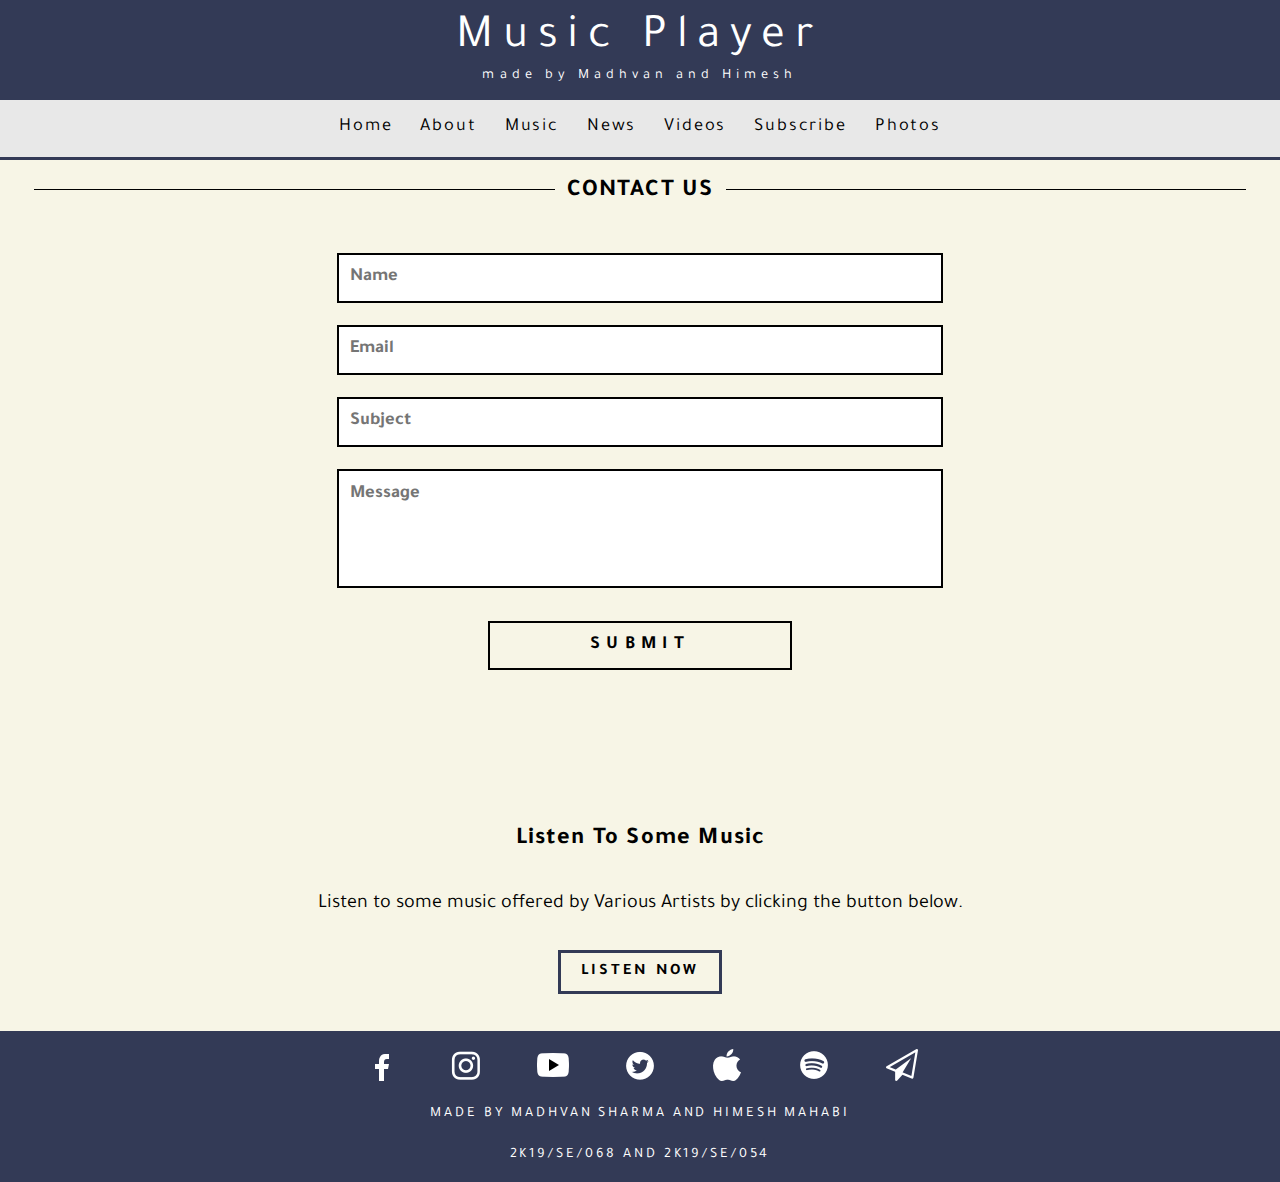
<file: contact.html>
<!DOCTYPE HTML>
<html lang="en">

<head>
  <title>Music Website</title>
  
  <meta name="viewport" content="width=device-width" />
  <meta name="description" content="Music website coded in HTML, CSS, and JQuery" />
  <meta name="keywords" content="msuic, website, template, responsive" />
  <meta http-equiv="content-type" content="text/html; charset=UTF-8" />
  
  <link href="https://fonts.googleapis.com/css?family=Tajawal" rel="stylesheet">
  <link rel="stylesheet" href="css/style.css" type="text/css" title="style" />

</head>

<body>
	
    <header>
		<div id="logo">
          <h1><a href="index.html">Music Player</a></h1>
		  <h2><a href="index.html">made by Madhvan and Himesh</a></h2>
      </div>
	 </header>
	 
	 <nav class="container">
		<ul class="clearfix" id="cfix">
			<li class="icon" id="icon">
				<a href="javascript:void(0);" onclick="myMenu()">&#9776; Menu</a>
			</li>
			<li>
				<ul class="scroll" id="scroll">
					<li><a href="index.html#home">Home</a></li>
					<li><a href="index.html#about">About</a></li>
					<li><a href="index.html#music">Music</a></li>
					<li><a href="index.html#news">News</a></li>
					<li><a href="index.html#videos">Videos</a></li>
					<li><a href="index.html#subscribe">Subscribe</a></li>
					<li><a href="index.html#photos">Photos</a></li>
				</ul>
			</li>
		</ul>
	</nav>
		
	<div class="spacer"></div>  
	
    <div class="site_content">
	
		<div id="content">
			<h3 class="lines">CONTACT US</h3>

			<form id="contacts" name="htmlform" method="post" action="php/form.php">
				<div class="form_settings">
					<input class="name" type="text" name="name" placeholder="Name" required />
					<input class="email" type="email" name="email" placeholder="Email" required />
					<input class="subject" type="text" name="subject" placeholder="Subject" required />
					<textarea class="message" rows="4" cols="50" name="message" placeholder="Message"
						required></textarea>
					<div>
						<input class="submit" type="submit" name="contact_submitted" value="submit" />
					</div>
				</div>
			</form>

			<br><br><br><br><br><br><br>
			<h3>Listen To Some Music</h3><br>

			<p style="text-align: center;">Listen to some music offered by Various Artists by clicking the button below.</p>

			<div class="pagesbar">
				<ul class="pages">
					<li><a href="index.html#music">Listen Now</a></li>
				</ul>	
			</div>

		</div>
	</div>
		</div>
		
	</div>

	
	<footer>
		<ul id="social_media">
			<li><a href="https://www.facebook.com/sound/collection/" target="_blank">
					<img src="pictures/icons/facebook.png" alt="Facebook" /></a></li>

			<li><a href="https://about.instagram.com/blog/announcements/introducing-music-for-instagram-stories" target="_blank">
					<img src="pictures/icons/instagram.png" alt="Instagram" /></a></li>

			<li><a href="https://music.youtube.com/" target="_blank">
					<img src="pictures/icons/youtube.png" alt="YouTube" /></a></li>

			<li><a href="https://twitter.com/music?lang=en" target="_blank">
					<img src="pictures/icons/twitter.png" alt="Twitter" /></a></li>

			<li><a href="https://www.apple.com/in/itunes/" target="_blank">
					<img src="pictures/icons/itunes.png" alt="iTunes" /></a></li>

			<li><a href="https://open.spotify.com/" target="_blank">
					<img src="pictures/icons/spotify.png" alt="Spotify" /></a></li>

			<li><a href="index.html#subscribe">
					<img src="pictures/icons/mail.png" alt="Subscribe" /></a></li>
		</ul>

		<ul id="btmtext">
			<li>
				<h6><a href="terms.html">Made by Madhvan Sharma and Himesh Mahabi</a></h6>
			</li>
			<li>
				<h6><a href="web.html">2K19/SE/068 and 2K19/SE/054</a></h6>
			</li>
		</ul>
	</footer>

  	<script src='http://cdnjs.cloudflare.com/ajax/libs/jquery/2.1.3/jquery.min.js'></script>
	<script src="js/fixedNavMenu.js"></script>
</body>
</html>
</file>
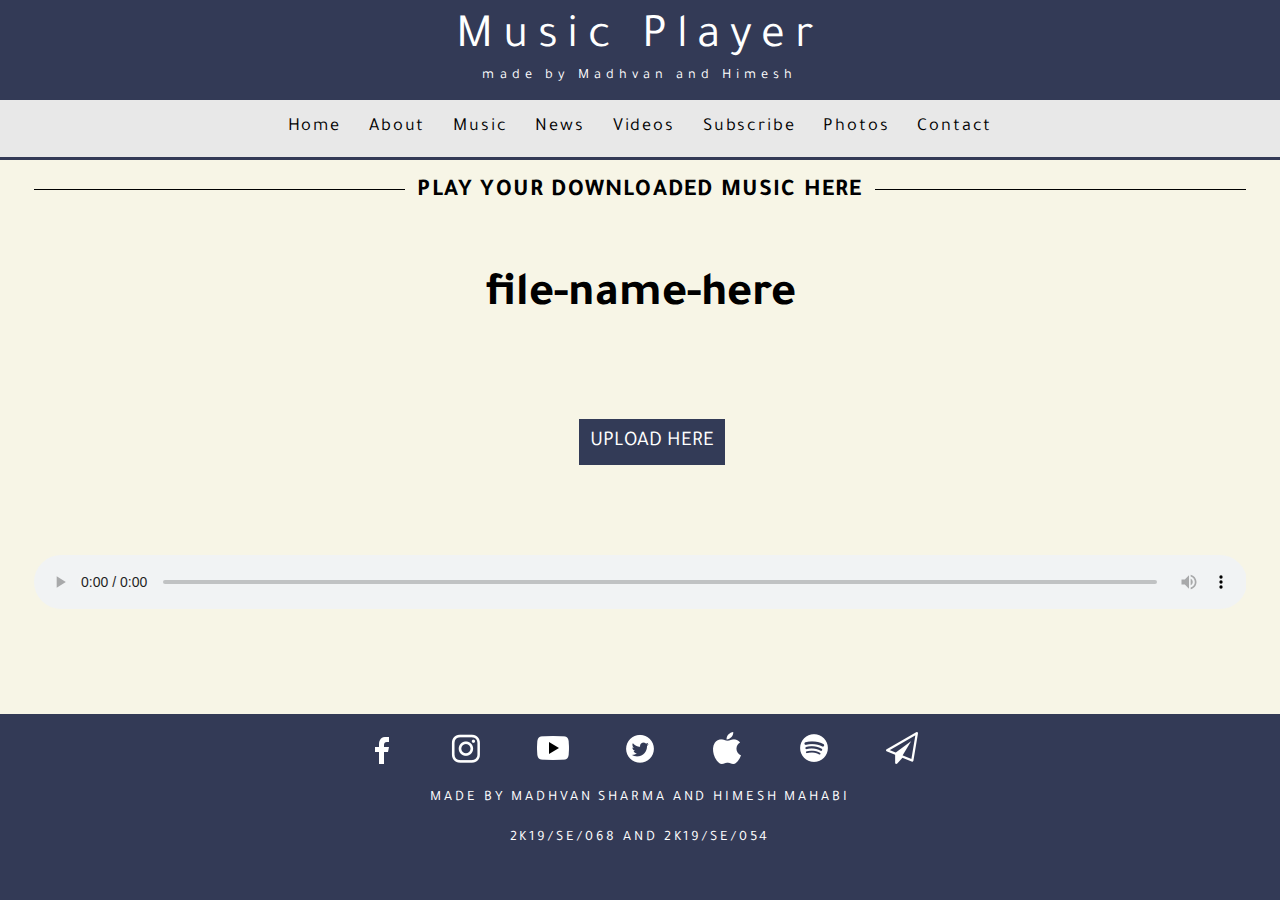
<file: downloaded-music.html>
<!DOCTYPE HTML>
<html lang="en">

<head>
	<title>Music Website</title>

	<meta name="viewport" content="width=device-width" />
	<meta name="description" content="Music website coded in HTML, CSS, and JQuery" />
	<meta name="keywords" content="msuic, website, template, responsive" />
	<meta http-equiv="content-type" content="text/html; charset=UTF-8" />

	<link href="https://fonts.googleapis.com/css?family=Tajawal" rel="stylesheet">
	<link rel="stylesheet" href="css/style.css" type="text/css" title="style" />
	<style>
		input[type="file"] {
			display: none;
		}

		.custom-file-upload {
			border: 1px solid #333b57;
			display: inline-block;
			padding: 6px 12px;
			cursor: pointer;
			background-color: #333b57;
			color:white;
			font-family:'Tajawal', sans-serif;
			font-size:1.5rem;
			padding:0.2rem;
		}
	</style>
</head>

<body>

	<header>
		<div id="logo">
			<h1><a href="index.html">Music Player</a></h1>
			<h2><a href="index.html">made by Madhvan and Himesh</a></h2>
		</div>
	</header>

	<nav class="container">
		<ul class="clearfix" id="cfix">
			<li class="icon" id="icon">
				<a href="javascript:void(0);" onclick="myMenu()">&#9776; Menu</a>
			</li>
			<li>
				<ul class="scroll" id="scroll">
					<li><a href="#home">Home</a></li>
					<li><a href="#about">About</a></li>
					<li><a href="#music">Music</a></li>
					<li><a href="#news">News</a></li>
					<li><a href="#videos">Videos</a></li>
					<li><a href="#subscribe">Subscribe</a></li>
					<li><a href="#photos">Photos</a></li>
					<li><a href="contact.html">Contact</a></li>
				</ul>
			</li>
		</ul>
	</nav>

	<div class="spacer"></div>

	<!-- MAIN CONTENT -->
	<div class="site_content">

		<div id="content">
			<h3 class="lines">PLAY YOUR DOWNLOADED MUSIC HERE</h3>

			<!-- FILE NAME SETTINGS -->
			<h4 style="text-align: center; margin:3rem; font-size:3rem;" id ="file-name">file-name-here</h4>

			<!-- AUDIO PLAYER -->

			<!-- <input id="audio_file" type="file" accept="audio/*" style="padding:10px; font-size:1.3rem; margin-left:40%;" /> -->
			<label for="audio_file" class="custom-file-upload" style="padding:10px; font-size:1.3rem; margin-left:45%; margin-top:2rem; margin-bottom:4rem;">
				<input id="audio_file" type="file" accept="audio/*" />
				UPLOAD HERE
			</label>


			<div style="margin-bottom:3rem;">
				<audio controls id="audio_player" class="audioplayer" style="border-style:none;"></audio>
				<!-- <div id="audio-players"></div> -->
			</div>

		</div>

	</div>

	<!-- FOOTER HERE -->
	<footer>
		<ul id="social_media">
			<li><a href="https://www.facebook.com/sound/collection/" target="_blank">
					<img src="pictures/icons/facebook.png" alt="Facebook" /></a></li>

			<li><a href="https://about.instagram.com/blog/announcements/introducing-music-for-instagram-stories"
					target="_blank">
					<img src="pictures/icons/instagram.png" alt="Instagram" /></a></li>

			<li><a href="https://music.youtube.com/" target="_blank">
					<img src="pictures/icons/youtube.png" alt="YouTube" /></a></li>

			<li><a href="https://twitter.com/music?lang=en" target="_blank">
					<img src="pictures/icons/twitter.png" alt="Twitter" /></a></li>

			<li><a href="https://www.apple.com/in/itunes/" target="_blank">
					<img src="pictures/icons/itunes.png" alt="iTunes" /></a></li>

			<li><a href="https://open.spotify.com/" target="_blank">
					<img src="pictures/icons/spotify.png" alt="Spotify" /></a></li>

			<li><a href="index.html#subscribe">
					<img src="pictures/icons/mail.png" alt="Subscribe" /></a></li>
		</ul>

		<ul id="btmtext">
			<li>
				<h6><a href="terms.html">Made by Madhvan Sharma and Himesh Mahabi</a></h6>
			</li>
			<li>
				<h6><a href="web.html">2K19/SE/068 and 2K19/SE/054</a></h6>
			</li>
		</ul>
	</footer>

	<script src='http://cdnjs.cloudflare.com/ajax/libs/jquery/2.1.3/jquery.min.js'></script>
	<script src="js/fixedNavMenu.js"></script>
	<script src="js/download-music.js"></script>
</body>

</html>
</file>
<file: css/style.css>
﻿html {
	height: 100%;
	overflow-x: hidden;
}

* {
 	margin: 0px;
	padding: 0px;
    box-sizing: border-box;
}

body {
	background-color: #333a56;
	margin: 0;
	padding-top: 100px;
}

.left {
 	float: left;
	width: auto;
	margin-right: 10px;}

.right {
 	float: right; 
	width: auto;
	margin-left: 10px;}

.center {
 	display: block;
	text-align: center;
	margin: 10px;}

.anchor { 
	padding-top: 75px;
	margin-top: -75px; 
	z-index: 50;
}  

/********************************************** HEADER ********************************************/

/* Center the Header */
#main, #logo, .site_content, .site_content_index #footer {
	margin-left: auto; 
	margin-right: auto;
}

/* Sets the header background and height */
header {
	background-color: #333a56;
	height: 100px;
}

/* Big Name Logo (Logo 1) and Subtitle (Logo 2) */
#logo {
	position: relative;
	max-width: 80%;
	width: 80%;

}

#logo h1 {
	display: block;
	margin: .2em 0 0 0;
	text-align: center;
	letter-spacing: .2em;
	font: normal 300% 'Tajawal', sans-serif;
	color: #FFF;
}

#hidden {
	display: none;
}

#logo h2 {
	display: block;
	text-align: center;
	letter-spacing: .35em;
	font: normal 90% 'Tajawal', sans-serif;
	color: #FFF;
}

#logo h1 a, #logo h2 a {
	text-decoration: none;
	color: #FFF;
}

@media screen and (min-width: 768px) {
.anchor-box {
	background-color: transparent;
	background-color: #333a56; 
	color: #fff; 
	padding-top: 17px;
	padding-bottom: 10px;
	margin-right: -35px;
	margin-left: -35px;
}

}

@media screen and (min-width: 320px) and (max-width: 767px) {
.spacer {
    width: 100%;
	height: 40px;
}  

.anchor-box {
	background-color: transparent;
	background-color: #333a56; 
	color: #fff; 
	margin-right: -21px;
	margin-left: -21px;
}

}

@media screen and (min-width: 480px) and (max-width: 767px) {
/* Resize width */
#logo {
	position: relative;
	max-width: 90%;
	width: 90%;
	
  }
/* Resize font for mobile */
#logo h1 {
	display: block;
	margin: .2em 0 0 0;
	text-align: center;
	letter-spacing: .2em;
	font: normal 250% 'Tajawal', sans-serif;
	color: #FFF;
	padding-top: .1875em;
}

#logo h2 {
 	display: block;
	text-align: center;
	letter-spacing: .35em;
	font: normal 85% 'Tajawal', sans-serif;
	color: #FFF;
	padding-top: .1875em;
}

}

@media screen and (min-width: 320px) and (max-width: 479px) {
/* Resize width */
#logo {
	position: relative;
	max-width: 95%;
	width: 95%;
	
  }
/* Resize font for mobile */
#logo h1 {
	display: block;
	margin: 0 auto;
	text-align: center;
	letter-spacing: .2em;
	font: normal 185% 'Tajawal', sans-serif;
	color: #FFF;
	padding-top: .5em;
}

#logo h2 {
 	display: block;
	text-align: center;
	letter-spacing: .35em;
	font: normal 70% 'Tajawal', sans-serif;
	color: #FFF;
	padding-top: 1em;
}

}

/**************************************************************************************************/


/************************************* NAVIGATION *************************************************/

/* Positions nav and content */
.container, .site_content, .site_content_index {
	position: relative; 
}

/* Fixes nav on scroll */  
header, .container-scrolled {
	position: fixed;
	text-align: center;
    left: 0;
	right: 0;
	width: 100%;
	top: 0;
}

/* Nav container to center and set width */
.container {
	margin: 0 auto;
	z-index: 150;
	height: 60px;
	margin-bottom: -60px;
}

/* Background-color to the nav container. */
nav { 
	padding: .5em 0 .5em 0;
	background-color: #e8e8e8;
	border-bottom: .2em solid #333a56;
}

/* Since we'll have the "ul li" "float:left"
 * we need to add a clear after the container. */

nav:after {
	content:"";
	display:table;
	clear:both;
}

/* Removing padding, margin and "list-style" from the "ul",
 * and adding "position:reltive" */
nav ul {
	padding:0;
	margin:0;
	list-style: none;
	position: relative;
	text-align:center;
}
	
/* Positioning the navigation items inline */
nav ul li {
	margin: 0px;
	display:inline-block;
	text-align: center;
	background-color: #e8e8e8;
}

/* Styling the links */
nav ul li a, nav ul ul li a {
	display:block;
	padding:0 12px;	
	color:#000;
	letter-spacing: 0.1em;
    font-size: 1.15em;
    font-family: 'Tajawal', sans-serif;
	line-height: 40px;
	text-decoration:none;
	text-align: center;
	-webkit-transition: all .25s ease;
	-moz-transition: all .25s ease;
	-ms-transition: all .25s ease;
	-o-transition: all .25s ease;
	transition: all .25s ease;
}

/* Background color change on Hover */
nav a:hover, nav li.selected a, nav li.selected a:hover { 
	background-color: #52658f; 
	color: #fff;
}
	
nav li .down a {
	display: block;
}

nav .scroll {
	display: inline-block;
}

nav ul ul a{	
	font-size: 1em;
}

nav ul li.icon {
	display: none;
}

@media screen and (min-width: 320px) and (max-width: 1023px) {
 
nav ul li:not(:nth-child(-n+0)) {
	display: none;
}
  
nav ul li.icon {
	display:inline-block;
	text-align: center;
	color: #FFF;
	color: #fff;
	background-color: #e8e8e8;
}
  
}

/* The "responsive" class is added when the user clicks on the "menu" icon - for mobile support*/
@media screen and (min-width: 320px) and (max-width: 1023px) {
nav ul.responsive {
	position: relative;
	text-align:center;
	background-color: #e8e8e8;
}

nav ul.responsive li.icon {
	display:inline;
    text-align: center;
}

nav ul.responsive li {
    display:inline;
}

 nav ul.responsive li a {
	display: block;
    padding:0 20px;	
	letter-spacing: 0.2em;
}

/* Display Dropdowns on Hover */
nav li .down a {
	display:block;
	margin: 10px 0 -10px 0;
}

nav .scroll {
	display: block;
	width: 100%;
}

}
/***************************************************************************************************/


/********************************************** BODY ***********************************************/

/* Sets the position + display + formating for the body container */
.site_content { 
	font-size: 1em;
	margin: .1em auto .1em auto;
	padding: 4em 1.3em 0em 1.3em;
	background-color: #f7f5e6;
} 

.site_content_index { 
	font-size: 1em;
	margin: .1em auto .1em auto;
	padding: 2em 1.3em 0em 1.3em;
	background-color: #f7f5e6;
} 

/* Padding for the page content */
#content { 
	padding: .8em .8em .8em .8em;  
}

 /* Body Tag fonts */
p, h1, h2, h3, h4, h5, h6 { 
	font-family: 'Tajawal', sans-serif;
}

/* Font + margin + letter spacing for Body Tags */
p { 
	font-size: 1.250em;
	margin: 0 0 1em 0;
	line-height: 1.75em;
}

.list {
	padding: .5em 0 1em 0;
}

.list p {
	margin: 0 0 .5em 0;
}

h1, h2, h3 {
	font-size: 1.5em;
	margin: 0 0 .6em 0;
	letter-spacing: .05em;
}

h4, h5 {
	font-size: 1.250em;
	margin: 0 0 1em 0;
	line-height: 1.75em;
}

h6 {
	font-size: 1.125em;
	margin: 0 0 .2em 0;
}

h3 {
	text-align: center;
}

#read-bio {
	margin-bottom: 2em;
}

@media screen and (min-width: 320px) and (max-width: 767px) {
	
/* Sets the position + display + formating for the body container */
.site_content { 
	height: 100%;
	font-size: 1em;
	position: relative;
	width: auto;
	margin: .1em auto .1em auto;
	padding: 2em .7em 1em .7em;
	background-color: #f7f5e6;
} 

.site_content_index { 
	font-size: 1em;
	margin: .1em auto .1em auto;
	padding: 2em 1.3em 1em 1.3em;
	background-color: #f7f5e6;
} 

/* Padding for the page content */
#content { 
	padding: 0;  
}

/* Font + margin + letter spacing for Body Tags */
/* Change fonts for mobile. Margin + line hieght for p. */
p { 
	font-size: 1.125em;
	margin: 0 0 1em 0;
	line-height: 1.75em;
}

h1, h2, h3 {
	font-size: 1.375em;
	margin: 0 0 .6em 0;
	letter-spacing: .05em;
}

h4, h5 {
	font-size: 1.125em;
	margin: 0 0 1em 0;
	line-height: 1.75em;
}

h6 {
	font-size: 1em;
	margin: 0 0 .2em 0;
}

.vertical {
	display: none;
}

.horizontal {
	visibility: hidden;
	margin-bottom: 20px;
	margin-top: 20px;
}

}

/* Text Title Lines on Right & Left */
@media screen and (min-width: 768px) {

h3.lines {
	overflow: hidden;
	text-align: center;
}

.anchor-box h3.lines:before, .anchor-box h3.lines:after {
	background-color: #fff;
}

h3.lines:before, h3.lines:after {
	background-color: #000;
	content: "";
	display: inline-block;
	height: 1px;
	position: relative;
	vertical-align: middle;
	width: 50%;
}

h3.lines:before {
	right: 0.5em;
	margin-left: -50%;
}

h3.lines:after {
	left: 0.5em;
	margin-right: -50%;
}

.horizontal {
	display: none;
}

}

/**************************************************************************************************/


/*********************************************** FOOTER *******************************************/

/* Footer (Entire Bottom under the Body) */
footer {
	height: 120px;
	background-color: #333a56;
}

#footer { 
	position: absolute;
	left: 50%;
	transform: translateX(-50%);
	display: inline;
	background-color: #333a56;
	font: normal 80% 'Tajawal', sans-serif;
	margin: .3em auto .3em auto;
	max-width: 80%;
}

/* Social Media Icons + Mailing List Button */
#social_media {
	display: block;
	text-align: center;
	clear: both;
	color: #FFF;
	text-transform: uppercase;
	letter-spacing: 0.2em;
}

#social_media li {
    display: inline-block;
	text-align: center;
    text-decoration: none;
	margin: 1em 1.5em 1em 1.5em;
}

.social_media_music {
	display: block;
	position: relative;
	text-align: center;
	clear: both;
	color: #FFF;
	text-transform: uppercase;
	letter-spacing: 2em;
}

.social_media_music li {
    display: inline-block;
	text-align: center;
    text-decoration: none;
	margin: 2em .5em 2em .5em;
}


/* Text lines underneath Social Media Icons*/
ul#btmtext {
	position: relative;
    display: block;
    text-align: center; 
	clear: both;
	list-style: none;
}

ul#btmtext li h6 {
	display:inline-block;
	text-align: center;
	color: #FFF;
}
  
ul#btmtext li h6 a {
	display: inline-block;
	color: #FFF;
	font: normal 80% 'Tajawal', sans-serif;
	text-transform: uppercase;
	text-decoration: none;
	letter-spacing: 0.2em;
	margin: .4em auto 1em auto;
}

@media screen and (min-width: 320px) and (max-width: 767px) {
#footer { 
	position: absolute;
	left: 50%;
	transform: translateX(-50%);
	display: inline;
	background-color: #333a56;
	font: normal 75% 'Tajawal', sans-serif;
	margin: .3em auto .3em auto;
	max-width: 90%;
}

ul#btmtext li h6 a {
	font: normal 75% 'Tajawal', sans-serif;
}

#social_media li {
    display: inline-block;
	text-align: center;
    text-decoration: none;
	margin: 1em .7em 1em .7em;
}

.social_media_music li {
	margin: .5em 0em .5em 0em;
}

}
/*******************************************************************************************/

/*************************************** BUTTONS *******************************************/

.pagesbar { 
	display: block; 
	text-align: center;
	clear: both;
	height: 30%;
} 

ul.pages, ul.pages li {
	display: inline-block;
	width: 100%;
	margin: 0; 
	padding: 0;
	list-style: none;
}

ul.pages li a { 
	display: inline-block;
	letter-spacing: 0.2em;
	font-family: 'Tajawal', sans-serif;
	font-weight: bold;
	font-size: 1em;
	margin: .5em 0 1.5em 0;
	padding: .6em 1.2em .6em 1.2em;
	text-align: center;
	color: #000;
	text-transform: uppercase;
	text-decoration: none;
	background: transparent;
	border-style: solid;
	border-width: .2em;
	border-color: #333a56; 
	height: 100%;
	-webkit-transition: all .25s ease;
	-moz-transition: all .25s ease;
	-ms-transition: all .25s ease;
	-o-transition: all .25s ease;
	transition: all .25s ease;
}

ul.pages li a:hover, ul.pages li.selected a, ul.pages li.selected a:hover { 
	color: #fff;
	background-color: #52658f;
}

ul.pages p {
	text-align: left;
}

@media screen and (min-width: 320px) and (max-width: 767px) {
ul.pages li a {
    letter-spacing: 0.2em;	
	font-size: .9em;
}

}

.pagesbar-music { 
	display: block; 
	text-align: center;
	clear: both;
	height: 30%;
} 

ul.pages-music , ul.pages-music li {
	display: inline-block;
	width: 100%;
	margin: 0; 
	padding: 0;
	list-style: none;
}

ul.pages-music li a { 
	display: inline-block;
	letter-spacing: 0.2em;
	font-family: 'Tajawal', sans-serif;
	font-weight: bold;
	font-size: 1em;
	margin: .5em 0 -.25em 0;
	padding: .6em 1.2em .6em 1.2em;
	text-align: center;
	color: #fff;
	text-transform: uppercase;
	text-decoration: none;
	background: transparent;
	border-style: solid;
	border-width: .2em;
	border-color: #fff; 
	height: 100%;
	-webkit-transition: all .25s ease;
	-moz-transition: all .25s ease;
	-ms-transition: all .25s ease;
	-o-transition: all .25s ease;
	transition: all .25s ease;
}

ul.pages-music li a:hover, ul.pages-music li.selected a, ul.pages-music li.selected a:hover { 
	color: #fff;
	background-color: #52658f;
}

ul.pages-music  p {
	text-align: left;
}

@media screen and (min-width: 320px) and (max-width: 767px) {
ul.pages-music li a {
    letter-spacing: 0.2em;	
	font-size: .9em;
	margin: .5em 0 1.25em 0;
}

}
/***********************************************************************************************/


/********************************** Join Mailing List & Modal *********************************/  
.form_settings {
	display: block; 
	text-align: center;
	padding: 20px 0 20px 0;
}

.form_settings input, .form_settings textarea { 
	width: 50%;
	padding: .625em;
	margin: .6em 0 .6em 0;	
	font-family: 'Tajawal', sans-serif;
  	font-weight: bold;
	font-size: 1.15em;
	border: 2px solid #000 ; 
	background: #FFF; 
	color: #000;
	-webkit-transition: all .25s ease;
	-moz-transition: all .25s ease;
	-ms-transition: all .25s ease;
	-o-transition: all .25s ease;
	transition: all .25s ease;
	resize: none;
}
  
.form_settings .submit { 
	font-family: 'Tajawal', sans-serif;
	letter-spacing: .35em;
  	font-weight: bold;
	font-size: 1.15em;
	width: 25%; 
	text-align: center;
	margin: 1em 0 .5em 0;
	padding: .6em 0 .6em 0;
	cursor: pointer; 
	text-transform: uppercase;
	background: transparent;
	border-color: #000;
	color: #000;}
  
.form_settings .submit:hover { 
	background-color: #52658f;
	color: #fff;
}

@media screen and (max-width:640px) {
.form_settings {
	display: block; 
	text-align: center;
	padding: 40px 0 40px 0;
}

.form_settings input, .form_settings textarea { 
	width: 100%;
	padding: .625em; 
	margin: .6em 0 .6em 0;
	font-family: 'Tajawal', sans-serif;
  	font-weight: bold;
	font-size: 1em;
	border: 2px solid #000000 ; 
	background: #FFF; 
	color: #000;
	resize: none;
}
  
.form_settings .submit { 
	font-family: 'Tajawal', sans-serif;
	letter-spacing: .35em;
  	font-weight: bold;
	font-size: 1em;
	width: 50%; 
	text-align: center;
	margin: .6em 0 .6em 0;
	padding: .6em 0 .6em 0;
	cursor: pointer; 
	text-transform: uppercase;
	background: transparent;
	border-color: #000;
	color: #000;
}
  
.form_settings .submit:hover { 
	background-color: #52658f;
	color: #fff;
}

}

/* The Modal (background) */
.modal {
    display: none; /* Hidden by default */
    position: fixed; /* Stay in place */
    z-index: 1000; /* Sit on top */
    padding-top: 250px; /* Location of the box */
    left: 0;
    top: 0;
    width: 100%; /* Full width */
    height: 100%; /* Full height */
    overflow: auto; /* Enable scroll if needed */
    background-color: rgb(0,0,0); /* Fallback color */
    background-color: rgba(0,0,0,0.5); /* Black w/ opacity */
}

/* Modal Content */
.modal-content {
    background-color: #fff;
    margin: auto;
    padding: 10px;
    border: 2px solid;
    width: 70%;
	animation-name: animatetop;
    animation-duration: 0.4s
}

/* Add Animation */
@keyframes animatetop {
    from {top: -300px; opacity: 0}
    to {top: 0; opacity: 1}
}

.modal-content p {
    color: black;
}

/* The Close Button */
.close, .close_error {
    color: #aaaaaa;
    float: right;
    font-size: 28px;
    font-weight: bold;
}

.close:hover, .close_error:hover, .close:focus, .close_error:focus {
    color: #000;
    text-decoration: none;
    cursor: pointer;
}

/*** Bottom button ***/
.go-btm {
	display: inline-block;
	margin: 30px 0 0 0;
	font-family: 'Tajawal', sans-serif;
	font-size: 1.15em;
	color: white;
	border: .094em solid white;
	border-radius: 2em;
	text-decoration: none;
	background-color: rgba(51,58,86);
	font-size: 1.15em;
	padding: .875em 1.188em .875em 1.188em;
}

#go-btm a {
	-webkit-transition: all .25s ease;
	-moz-transition: all .25s ease;
	-ms-transition: all .25s ease;
	-o-transition: all .25s ease;
	transition: all .25s ease;
}

.go-btm:hover {
	background-color: #52658f;
}

@media screen and (min-width: 320px) and (max-width: 767px) {
.go-btm {
	margin: 15px 0 0 0;
}

}

/******************************************************************************************/


/************************************Hero Photos*******************************************/

.hero {
	background-image: url("../pictures/misc/hero-img.jpg");
	height: 380px;
	z-index: 100;
	margin-bottom: -46px;
	border-bottom: .2em solid #333a56;
}

.music-hero {
	background-image: url("../pictures/misc/album-cover.jpg");
	height: 300px;
	margin-bottom: 2em;
	margin-top: 2em;
}

.hero, .music-hero {
	background-position: center;
	background-repeat: no-repeat;
	background-size: cover;
	position: relative;
}

#overlay {
    height: 380px;
}

#music-overlay {
    height: 300px;
}

#overlay, #music-overlay {
    position: sticky;
    width: 100%;
    background-color: rgba(0,0,0,0.6);
}

.hero-text {
	width: 80%;
	text-align: center;
	position: absolute;
	top: 50%;
	left: 50%;
	transform: translate(-50%, -42%);
	color: white;
}

@media screen and (min-width: 320px) and (max-width: 767px) {
#home {
	padding-top: .5em;
}

.hero {
	background-image: url("../pictures/misc/hero-img.jpg");
	height: 320px;
	background-position: center;
	background-repeat: no-repeat;
	background-size: cover;
	position: relative;
	margin-bottom: -56px;
}

#overlay {
    position: sticky;
    width: 100%;
    height: 320px;
    background-color: rgba(0,0,0,0.6);
}

.hero-text {
  width: 100%;
  text-align: center;
  position: absolute;
  top: 50%;
  left: 50%;
  transform: translate(-50%, -50%);
  color: white;
}

}

/******************************************************************************************/


/******************************************Audio Player**************************************/

.audioplayer {
	display:inline-block;
	width: 100%;
	height: 60px;
	margin: 20px auto 40px auto;
	border: .0625em solid #333a56; 
	border-radius: 20px;
}

#audio-players h4 {
	text-align: center;
	margin: 10px auto -10px auto;
}

.playbutton {
	width: 60px;
	height: 60px;
	border: none;
	outline: none;
	cursor:pointer;
}

.play {
	background: url(../pictures/images/play.png);
}

.pause {
	background: url(../pictures/images/pause.png);
}

.play, .pause {
	background-size: 50% 50%;
	background-repeat: no-repeat;
	background-position: center;
}

.timeline {
	height: auto;
	margin: -45px 35px auto 75px;
	border-radius: 15px;
	background-color: #52658f; 
}

.playhead {
	width: 18px;
	height: 18px;
	border-radius: 50%;
	margin-top: 1px;
	background-color: #e8e8e8;
	cursor: pointer;
}

/****************************************************************************************************/


/*******************************************Press Comments and Shows*******************************************/

table {
    border-collapse: collapse;
    width: 100%;
	margin: 2em auto 2em auto;
}

td, th {
    border: 1px solid #e8e8e8;
    font-size: 1.250em;
	margin: 0 0 .6em 0;
	line-height: 1.75em;
	font-family: 'Tajawal', sans-serif;
	padding: 25px;
	text-align: center;
}

tr:nth-child(even) {
    background-color: #f7f5e6;
}

tr:nth-child(odd) {
    background-color: #e8e8e8;
}

.shows-text {
	margin-top: 1.5em;
	margin-bottom: .5em;
}

@media screen and (min-width: 320px) and (max-width: 767px) {
td, th {
    font-size: 1.125em;
	margin: 0 0 .6em 0;
	line-height: 1.75em;
}

}

/*********************************************************************************************/


/*****************************************Video Thumbnails*********************************/

@media screen and (min-width:641px) {
#device {
    margin: 0 auto;
    width: 50%;
    padding: 10px 0 10px 0;
}

}

/* Margin for videos */
.video {
	position:relative;
	margin: 1.25em 0em 2.188em 0em;
}

.youtube-player {
    position: relative;
    padding-bottom: 56.23%;
    /* Use 75% for 4:3 videos */
    height: 0;
    overflow: hidden;
    max-width: 100%;
    background: #000;
    margin: 5px;
}
    
.youtube-player iframe {
    position: absolute;
    top: 0;
    left: 0;
    width: 100%;
    height: 100%;
    z-index: 100;
    background: transparent;
}
    
.youtube-player img {
    bottom: 0;
    display: block;
    left: 0;
    margin: auto;
    max-width: 100%;
    width: 100%;
    position: absolute;
    right: 0;
    top: 0;
    border: none;
    height: auto;
    cursor: pointer;
    -webkit-transition: .4s all;
    -moz-transition: .4s all;
    transition: .4s all;
}
    
.youtube-player img:hover {
	filter: brightness(75%);
    -webkit-filter: brightness(75%);
}
    
.youtube-player .play {
    height: 72px;
    width: 72px;
    left: 50%;
    top: 50%;
    margin-left: -36px;
    margin-top: -36px;
    position: absolute;
    background: url("../pictures/images/youtube-play.png") no-repeat;
    cursor: pointer;
}

@media screen and (max-width:640px) {
.wrapper {
	width:100%;
	height:100%;
	margin:0 auto;
}

}

/*********************************************************************************************************/

/******************************************Video & Press Flexbox******************************************/

@media screen and (min-width: 768px) {
.flexbox-video {
	display: -ms-flex;
	display: -webkit-flex;
	display: flex;
}

.flexbox-video > div {
	width: 50%;
	padding: 10px;
}

}

@media screen and (min-width: 1024px) {

.flexbox-shows {
    display: flex;
    flex-direction: row;
    flex-wrap: wrap;
}

.flexbox-shows > div {
	min-width: 33%;
	padding: 10px;
}

}

@media screen and (min-width: 480px) and (max-width: 1023px) {
.flexbox-shows {
    display: flex;
    flex-direction: row;
    flex-wrap: wrap;
}

.flexbox-shows > div {
	min-width: 50%;
	
}
	
}

div li.hide { 
	display:none; 
}

/*********************************************************************************************************/

/**************************************Picture & News Thumbnails********************************************/

.grid {
	display: flex;
	flex-wrap: wrap;
	margin: 1.5em 0 1.5em 0;
}


.grid_item {
	background: #ebebeb;
	display: inline-block;
	-moz-transform: translate3d(0, 0, 0);
	-webkit-transform: translate3d(0, 0, 0);
	transform: translate3d(0, 0, 0);
	-moz-transition: all 0.2s cubic-bezier(0.4, 0, 0.2, 1);
	-webkit-transition: all 0.2s cubic-bezier(0.4, 0, 0.2, 1);
	transition: all 0.2s cubic-bezier(0.4, 0, 0.2, 1);
}

.grid_link {
	display: block;
	color: black;
	position: relative;
	overflow: hidden;
	border: 4px solid #f7f5e6;
	padding: 1em;
}

.tile {
	font-size: 1.25em;
	color: white;
	letter-spacing: 0.2em;
	line-height: 1.25em;
	font-family: 'Tajawal', sans-serif;
	font-weight: bold;
	width: 80%;
	text-align: center;
	position: absolute;
	top: 50%;
	left: 50%;
	transform: translate(-50%, -50%);
	background-color: rgba(0,0,0,0.6);
}

@media all and (min-width: 320px) and (max-width: 640px) {
.tile {
	font-size: 1.125em;
	color: white;
	width: 100%;
}

}

.a {
	background-image: url("../pictures/gallery/light-show.jpg");
	background-size: cover;
}

.b {
	background-image: url("../pictures/gallery/synth.jpg");
	background-size: cover;
}

.c {
	background-image: url("../pictures/gallery/singing.jpg");
	background-size: cover;
}

.d {
	background-image: url("../pictures/gallery/guitar.jpg");
	background-size: cover;
}

.e {
	background-image: url("../pictures/gallery/bass.jpg");
	background-size: cover;
}

.f {
	background-image: url("../pictures/gallery/concert.jpg");
	background-size: cover;
}

.g {
  	background-image: url("../pictures/blog/song.jpg");
  	background-size: cover;
}

.h {
  	background-image: url("../pictures/blog/edm.jpg");
  	background-size: cover;
}

.i {
  	background-image: url("../pictures/blog/eq.jpg");
  	background-size: cover;
}

.j {
  	background-image: url("../pictures/merch/logo.jpg");
  	background-size: cover;
}

.k {
  	background-image: url("../pictures/merch/thankful.jpg");
  	background-size: cover;
}

.l {
  	background-image: url("../pictures/merch/peace.jpg");
  	background-size: cover;
}


@media all and (max-width: 320px) {
.span {
    width: 100%;
}
  
.span .grid_link {
    padding-bottom: 80%;
}

}

@media all and (min-width: 321px) and (max-width: 480px) {
.span {
    width: 49.545252%;
}

.span .grid_link {
    padding-bottom: 80%;
}

}

@media all and (min-width: 481px) {
.span {
    width: 33%;

}

.span .grid_link {
    padding-bottom: 80%;
}

}

/**********************************************************************************************************/
</file>
